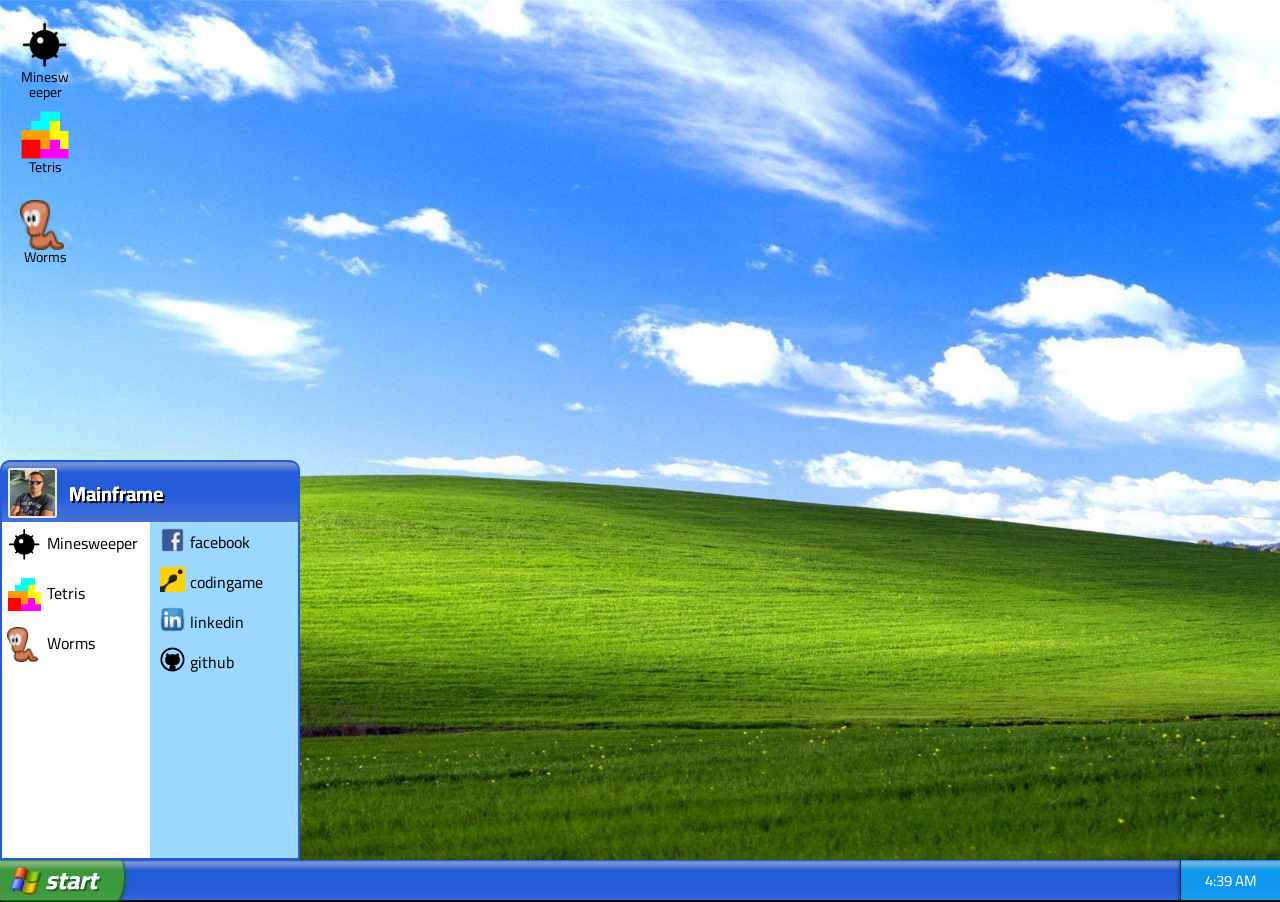
<file: index.html>
<!DOCTYPE html>
<html lang=en>
<head>
	<title>WinXP</title>
	<link rel="stylesheet" type="text/css" href="winXP.css">
	<link rel="stylesheet" type="text/css" href="games/tetris/tetris.css">
	<link rel="stylesheet" type="text/css" href="games/minesweeper/minesweeper.css">
	<link rel="stylesheet" type="text/css" href="games/worms/worms.css">

	<script type="text/javascript" src="loader.js" defer></script>
	<script type="text/javascript" src="icon.js"></script>
	<script type="text/javascript" src="window.js"></script>
	<script type="text/javascript" src="games/worms/worms.js"></script>
	<script type="text/javascript" src="games/tetris/tetris.js"></script>
	<script type="text/javascript" src="games/minesweeper/minesweeper.js"></script>
	<script type="text/javascript" src="taskbar.js"></script>
	<script type="text/javascript" src="winXP.js" defer></script>

  <link rel="icon" type="image/x-icon" href="images/favicon2.ico">
</head>
<body>
</body>
</html>

<!--
https://iconarchive.com/show/be-box-icons-by-be-os/BeBox-Minesweeper-icon.html

-->
</file>
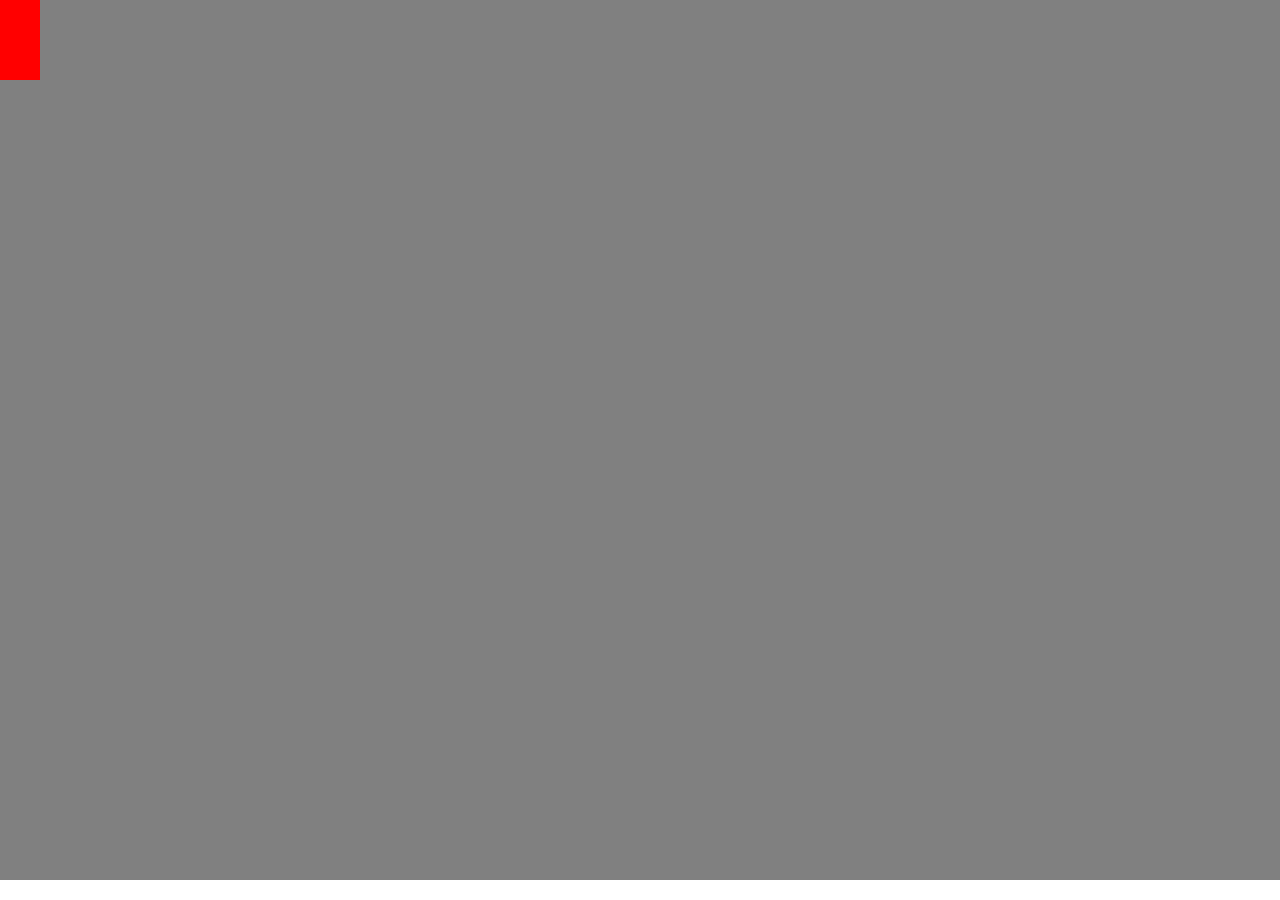
<file: assets/test.html>
<!DOCTYPE html>
<html>
<head>
	<title></title>
	<style type="text/css">
		.icon{
			position: absolute;
			top:100px;
			left: 150px;
			background: red;
			width: 50px;
			overflow: hidden;
			height: 70px;
		}
		.icon img{
			position: absolute;
			top: 0;
			width: 100%;
			display: block;

		}
		.icon span {
			position: absolute;
			bottom:0;
			text-align: center;
			word-break: break-all;
		}
		.icon span.overflow {
			position: absolute;
			bottom:0;
			text-align: center;
/*			word-break: break-all;
			overflow-wrap: normal;
			overflow-wrap: break-word;
			overflow-wrap: anywhere;*/

			overflow-wrap: break-word;

		}
		.empty {
			background: gray;
		}
		.empty[dragable] {
			background: red;
			cursor:pointer;
		}
	</style>
</head>
<body>
	<!--
	<div class="icon"><img src="images/minesweeper.ico"><span>minesweeper</span></div>
	<div class="icon" style="top: 200px"><img src="images/minesweeper.ico"><span class="overflow">minesweeper</span></div>
-->
	<script type="text/javascript">

function Cell(){

}


let W = window.innerWidth;
let H = window.innerHeight;
console.log(W,H);

let sizeW = 40;
let sizeH = 80;

let w = Math.floor(W / sizeW);
let h = Math.floor(H / sizeH);

const grid = [];

for (let i=0; i<h; i++) {
	for (let j=0; j<w; j++) {
		//grid[i][j] = 
		let cell = document.createElement('DIV');
		cell.className = 'empty';
		cell.style.position = 'absolute';
		cell.style.top = i * sizeH + 'px';
		cell.style.left = j * sizeW + 'px';
		cell.style.width = sizeW + 'px';
		cell.style.height = sizeH + 'px';


		document.body.appendChild(cell);
	}
}

let cell2 = document.querySelector('.empty');
cell2.setAttribute('dragable', true);
document.body.addEventListener('mousemove', ()=>{
	console.log(event)	
});

//cell2.dragable = true;

cell2.addEventListener('dragend', function (event) {
	console.log('dragend');
	console.log(event)
	//srcElement
	//target
	//toElement
});
cell2.addEventListener('dragstart', function (event) {
	console.log('dragstart');
	console.log(event);
	//createGHOST!!!
});
	</script>
</body>
</html>
<pre>
	element
dragstart
dragend


	dropzone
drop
dragover
dragenter
dragleave
</pre>
</file>
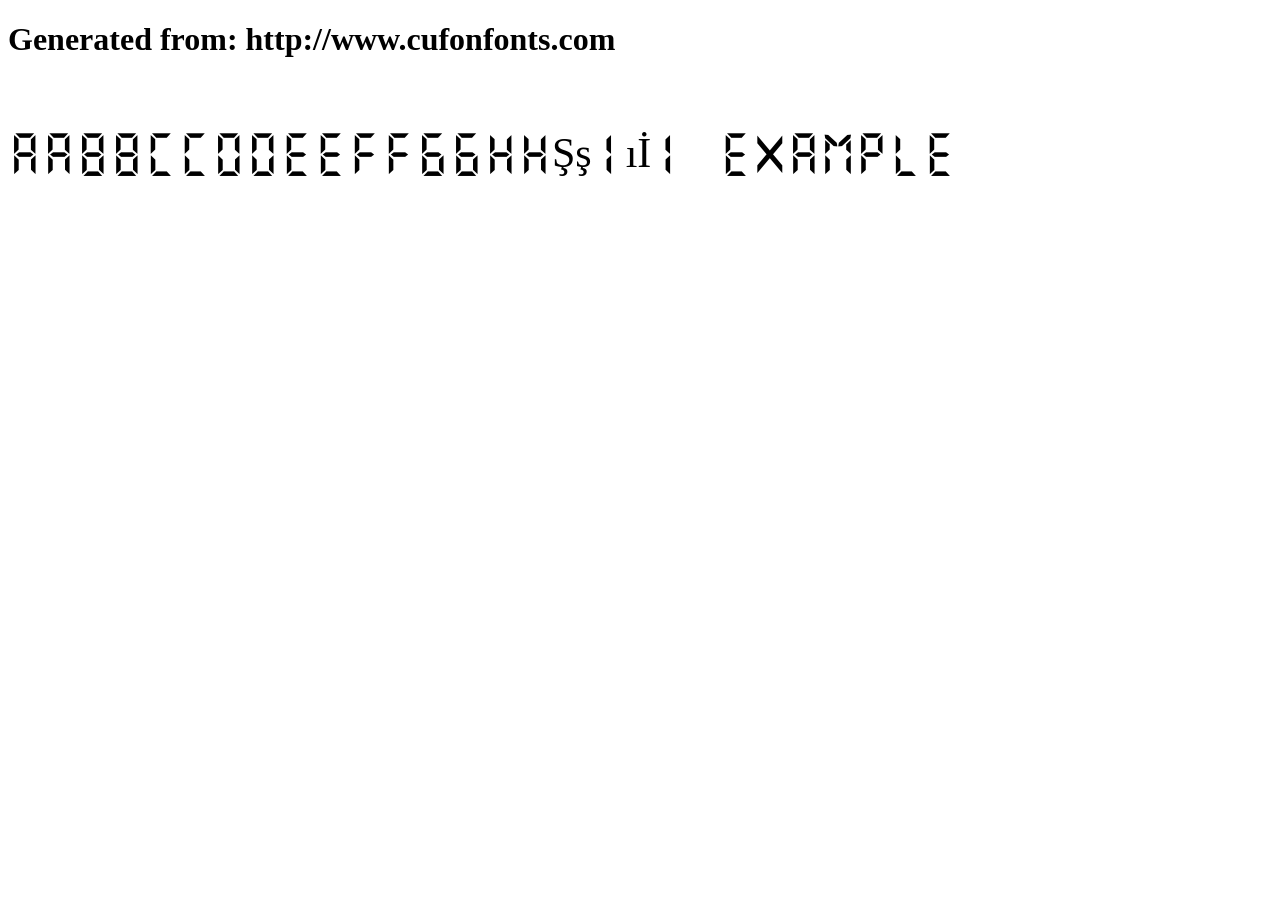
<file: digital-numbers-cufonfonts-webfont/example.html>
<!DOCTYPE html>
<html xmlns="http://www.w3.org/1999/xhtml">
<head>
    <meta http-equiv="Content-Type" content="text/html; charset=utf-8"/>
    <link rel="stylesheet" type="text/css"
          href="style.css"/>
</head>

<body>

<h1>Generated from: http://www.cufonfonts.com</h1><br/>
<h1 style="font-family:'Digital Numbers Regular';font-weight:normal;font-size:42px">AaBbCcDdEeFfGgHhŞşIıİi Example</h1>


</body>
</html>
</file>
<file: winXP.css>
/*

https://iconarchive.com/show/simple-rounded-social-icons-by-graphics-vibe/linkedin-icon.html

monospace font
https://fonts.google.com/specimen/VT323?category=Monospace#standard-styles


icon editor
http://www.xiconeditor.com/
*/
/*@import url('https://fonts.googleapis.com/css2?family=Encode+Sans+Expanded:wght@300&display=swap');*/
@import url('https://fonts.googleapis.com/css2?family=Encode+Sans+Expanded:wght@500&display=swap');
@import url('https://fonts.googleapis.com/css2?family=Encode+Sans+Expanded:wght@200;300&display=swap');
@import url('https://fonts.googleapis.com/css2?family=Encode+Sans+Expanded:wght@200;300&family=Lato&display=swap');
@import url('https://fonts.googleapis.com/css2?family=Changa:wght@400&family=Encode+Sans+Expanded:wght@200;300&family=Lato&display=swap');
@import url('https://fonts.googleapis.com/css2?family=Cairo:wght@300;400;800&family=Changa:wght@200&family=Encode+Sans+Expanded:wght@200;300&family=Lato&display=swap');

html {
 	background-color:black;
 	overflow: hidden;
 	font-family: 'Encode Sans Expanded', sans-serif;
 	font-family: 'Lato', sans-serif;
 	font-family: 'Cairo', sans-serif;
 	color: light-dark(white, rgb(203,203,203));
	/*color: light-dark(white, transparent);
	text-shadow: 0 0 light-dark(transparent, white);*/
}
body, html, div{
	margin: 0;
	padding: 0;
}

html, body, #winXP {
 	width: 100%;
 	height: 100%;
}

#loaderScreen{
    position: fixed;
    height: 100%;
    width: 100%;
    background: black;
    z-index: 1000;
}


#loaderFrame{
	height: 20px;
	width: 140px;
	border: 1px solid white;
	border-radius: 4px;
	position: fixed;
	left: 50%;
	top: calc(50% + 150px);
	overflow: hidden;	
	transform: translate(-50%,0%);
}

.loaderFloat{
	height: 16px;
	width: 10px;
	float: left;
	background: white;
	margin: 2px 0 0 5px;
	box-shadow: inset 0 0 12px blue;
	position: relative;
	left: -50px;
	animation: floatRight 2s linear infinite;
}

@keyframes floatRight{
	100%{
		left: +150px;
	}
}

.fadeLoader{
	opacity: 1;
	animation: fadeLoader 1s ease-in-out forwards .2s;
}

@keyframes fadeLoader{
	0%{
		opacity: 1;	
	}
	100%{
		opacity: -1;
		z-index: -1000;
	}
}


#winXP{
	/*background-size: auto 100%;*/
    background-position-y: center;
}

#winXP .icon{
	position: absolute;
	/*background-color: red;*/
	height: 80px;
	width: 50px;
	cursor: pointer;
	overflow: hidden;
	text-transform: capitalize;
	color: black;
	color: light-dark(black, transparent);
	text-shadow: 0 0 light-dark(transparent, black);
	/*padding: 0 5px;*/
	font-size: 14px;
	/*font-weight: 300;*/
	line-height: 15px;
}

#winXP .icon img:hover + .icon-name, #winXP .icon .icon-name:hover{
	text-decoration: underline;
	color:light-dark(white, rgb(203,203,203));
	color:light-dark(white, transparent);
	text-shadow: light-dark(transparent, white);
}

#winXP .icon img{
 	/*
 	background-color: red;*/
 	height: 50px;
 	/*width: 50px;*/
 	position: absolute;
 	display: block;
 	top: 0;

}


#winXP .icon .icon-name{

	position: absolute;
	top:50px;
	word-break: break-all;
	text-align: center;
	width: 100%;
	max-height: 30px;
}

::selection {
 	background: transparent;
}
 /*::selection { color: red; }*/

#winXP #taskbar {
	background: red;
	position: absolute;
	bottom: 0;
	height: 40px;
	width: 100%;
	background-color: #235bd9; /*blue;*/
	z-index: 44;
}
#winXP #taskbar #sub-taskbar{
	display:flex;
	flex-direction:row;
	height: 100%;
}

#winXP #taskbar #startMenu {
  	
 	position: relative;
 
 	height: 100%;
 
 	background-color: #3b983b;
 
 	width: 100px;
 	border-radius: 0 8px 25px 0;
 	border-radius: 0 8px 22px 0;
 	border-right: 1px solid  #1e661e;
 
 	color:light-dark(white, rgb(203,203,203));
 	color:light-dark(white, transparent);
 	font-style: italic;
 	font-size: 25px;

 	font-weight: bold;
 	text-shadow: 0 0 white, 2px 2px #226424;
 	padding-left: 45px;
 	line-height: 40px;
 	cursor:pointer;
 	border-radius: 0 5px 9px 0 / 0 15px 24px 16px;
 	overflow: hidden;
 	box-shadow: 3px 0 #226424;
 	box-shadow: 1px 0 1px #226424;
 	box-shadow: 1px 2px 3px #226424;

 	z-index: 5;
 	flex-basis:125px;

}

#winXP #taskbar #startMenu img{
 	position: absolute;
 	display: block;
 	top: 5px;
 	left: 10px;
 	height: 30px;

}

#winXP #taskbar #startMenu img:first-of-type{
 	top: 7px;
 	left: 12px;
 	filter: grayscale(100%);
 	filter: brightness(50%);

}

#winXP #taskbar #startMenuDropDown{
	height: 400px;
	width: 300px;
	background: red;
	position: absolute;
	bottom: 40px;
	z-index: 500;
	border: 2px solid #235bd9;
	background: #235bd9;
	border-radius: 10px 10px 0px 0px;
	overflow: hidden;
}
#winXP #taskbar #startMenuDropDown #startMenuDropDownHeader {
	height: 60px;
	width: 100%;
	
	position: absolute;
	top:0;
	cursor:default;
	background:
		linear-gradient(to bottom, transparent -20%, rgba(203,203,203,0.5) 4%, rgba(203,203,203,0.0) 18%),
		linear-gradient(to top, rgba(203,203,203,0.2) 0%, rgba(203,203,203,0.0) 50%);


}
#winXP #taskbar #startMenuDropDown #startMenuDropDownHeader img{
	height: 50px;
	margin-top: 6px;
	margin-left: 6px;
	display: block;
	position: absolute;
	border: 2px solid #e9e9e9;
	border-radius: 3px;
	background: #0D98EE;

}
#winXP #taskbar #startMenuDropDown #startMenuDropDownHeader div:last-of-type{
	
	margin-top: 13px;
	margin-left: 67px;
	font-size: 20px;
	position: absolute;
	color: light-dark(white, transparent);
	font-weight: bold;
  	text-shadow: 0 0 white, 2px 2px #000000;
}

#winXP #taskbar #startMenuDropDown #startMenuDropDownPanel {
	
	width: 100%;
	background: light-dark(white, rgb(203,203,203));;
	position: absolute;
	top:60px;
	bottom: 0;
}
:root{
	color-scheme: light-dark;
}
#winXP #taskbar #startMenuDropDown #startMenuDropDownPanel #startMenuDropDownLeftPanel{
	
	width: 50%;
	background: light-dark(white, rgb(203,203,203));
	background: transparent;
	position: absolute;
	left: 0px;
	height: 100%;
}

#winXP #taskbar #startMenuDropDown #startMenuDropDownPanel #startMenuDropDownLeftPanel canvas{
	
	width: 100%;
	background: light-dark(white, rgb(203,203,203));
	background: transparent;
	position: absolute;
	left: 0px;
	height: 100%;
}

#winXP #taskbar #startMenuDropDown #startMenuDropDownPanel #startMenuDropDownLeftPanel .start-menu-icon{

	height: 50px;
	color:black;
	color:light-dark(black, transparent);
	text-shadow: 0 0 light-dark(transparent, black);
}
#winXP #taskbar #startMenuDropDown #startMenuDropDownPanel #startMenuDropDownLeftPanel .start-menu-icon:hover{
	/*background: #7f8180;
	background: #C0C0C0;
	background: #0D98EE;*/
	cursor: pointer;
	
}
#winXP #taskbar #startMenuDropDown #startMenuDropDownPanel #startMenuDropDownLeftPanel .start-menu-icon img{
	display: block;
	position: absolute;
	left:0;
	height: 35px;
	margin: 5px;
}
#winXP #taskbar #startMenuDropDown #startMenuDropDownPanel #startMenuDropDownLeftPanel .start-menu-icon div{
	position: absolute;
	left: 45px;
	padding-top: 6px;
	padding-bottom: 6px;
	padding-right: 100px;
	text-transform: capitalize;
}
#winXP #taskbar #startMenuDropDown #startMenuDropDownPanel #startMenuDropDownLeftPanel .start-menu-icon div:hover{
	text-decoration: underline;
	color: blue;
}

#winXP #taskbar #startMenuDropDown #startMenuDropDownPanel #startMenuDropDownRightPanel{
	
	width: 50%;
	background: gray;
	background: #0D98EE;
	background: #9ad8ff;
	position: absolute;
	right: 0px;
	height: 100%;
	padding: 5px;
}

#winXP #taskbar #startMenuDropDown #startMenuDropDownPanel #startMenuDropDownRightPanel .socialLink{
	
	background-size: 25px;
	background-repeat: no-repeat;
	background-position: 5px 0px;
	height: 40px;

}


#winXP #taskbar #startMenuDropDown #startMenuDropDownPanel #startMenuDropDownRightPanel .socialLink a{
	
	display: block;
	margin-left: 35px;
	text-decoration: none;
	text-transform: lowercase;
}


#winXP #taskbar #startMenuDropDown #startMenuDropDownPanel #startMenuDropDownRightPanel .socialLink a:link,
#winXP #taskbar #startMenuDropDown #startMenuDropDownPanel #startMenuDropDownRightPanel .socialLink a:visited {
	
	color: light-dark(black, transparent);
	text-shadow: 0 0 light-dark(transparent, black);

}

#winXP #taskbar #startMenuDropDown #startMenuDropDownPanel #startMenuDropDownRightPanel .socialLink a:hover{
	color: blue;
	text-decoration: underline;
}


#winXP #taskbar #startMenuDropDown #startMenuDropDownPanel #startMenuDropDownRightPanel .socialLink a:active{
	color: light-dark(white, rgb(203,203,203));
}

#winXP #taskbar #taskbar-clock{
	position: relative;
	background: #0D98EE;
	color: light-dark(white, transparent);
	text-shadow: 0 0 light-dark(transparent, white);
	height: 100%;
	line-height: 42px;

	font-size: 15px;
	text-align: center;
	cursor:pointer;
	cursor: auto;
	border-left: 1px solid rgba(0,0,0,0.7);
	border-left: 1px solid light-dark(rgba(0,0,0,0.7), rgb(203,203,203));
    box-shadow: 0px 1px 3px rgba(0,0,0,0.7);
    flex-basis: 100px;

}

#winXP #taskbar #sub-taskbar #taskbar-icon-container{
	flex-basis: calc(100% - 225px);
}


#winXP #taskbar #sub-taskbar #taskbar-icon-container #taskbar-icons{
	/*background: green;*/
	height: 30px;
	margin-top: 5px;
	margin-left: 15px; 
	/*width: 100%;*/
	display: flex;
}


#winXP #taskbar #sub-taskbar #taskbar-icon-container #taskbar-icons .taskbar-item{
	
	height: 100%;
	border-radius: 5px;
	flex-basis: 150px;
	z-index: 44;
	color:rgba(203,203,203,0.8);
	font-size: 15px;
	background-repeat: no-repeat;
	text-transform: capitalize;
	cursor: pointer;

	box-shadow: 2px 0px 1px #5252ff;
	margin-left: 2px;
	background-color: #3880F6;
	background-image:linear-gradient(
		to bottom,
		rgba(203,203,203,0) -20%,
		rgba(203,203,203,0.3) 5%,
		rgba(203,203,203,0) 10%,
		rgba(203,203,203,0) 60%,
		rgba(203,203,203,0.2) 98%,
		rgba(203,203,203,0) 120%
	);
	background-image:linear-gradient(
		to bottom,
		rgba(203,203,203,0) -20%,
		rgba(203,203,203,0.3) 10%,
		rgba(203,203,203,0) 25%,
		rgba(203,203,203,0) 60%,
		rgba(203,203,203,0.2) 90%,
		rgba(203,203,203,0) 120%
	);
	position: relative;
	width: 100%;
	overflow: hidden;
}

#winXP #taskbar #sub-taskbar #taskbar-icon-container #taskbar-icons .taskbar-item img {

	width: 23px;
	display: block;
	position: absolute;
	left: 5px;
	top: 4px;
}
#winXP #taskbar #sub-taskbar #taskbar-icon-container #taskbar-icons .taskbar-item div {
	position: absolute;
	left: 32px;
}
#winXP #taskbar #sub-taskbar #taskbar-icon-container #taskbar-icons .taskbar-item:active{
	color:black;
}

#winXP #taskbar #sub-taskbar #taskbar-icon-container #taskbar-icons .taskbar-item.taskbar-item-shadow{
	position: absolute;
	background:red;
}

#winXP #taskbar #sub-taskbar #taskbar-icon-container #taskbar-icons .taskbar-item.focused {
	font-weight: 800;
	color: light-dark(white, transparent);
	text-shadow: 0 0 light-dark(transparent, white);
	background-color: #3a77ff;


	background-image:linear-gradient(
		to bottom,
		rgba(203,203,203,0) -20%,
		rgba(203,203,203,0.3) 15%,
		rgba(203,203,203,0) 30%,
		rgba(203,203,203,0) 60%,
		rgba(203,203,203,0.2) 80%,
		rgba(203,203,203,0) 120%
	);
	background-image:linear-gradient(
		to bottom,
		rgba(203,203,203,0) -20%,
		rgba(203,203,203,0.3) 5%,
		rgba(203,203,203,0) 10%,
		rgba(203,203,203,0) 60%,
		rgba(203,203,203,0.2) 98%,
		rgba(203,203,203,0) 120%
	);
	box-shadow: none;
	box-shadow: 1px 0px 1px #5252ff;

}

.shadow{
 	position: absolute;
 	display: block;
 	top: 0.5px;
 	left: 0px;
 	height: 10px;
 	height: 100%;
 	width: 100%;
	background:
		linear-gradient(to bottom, transparent -20%, rgba(203,203,203,0.5) 6.25%, rgba(203,203,203,0.0) 23.3%),
		linear-gradient(to top, rgba(203,203,203,0.1) 0%, rgba(203,203,203,0.0) 30%);

}

.window{
	top:100px;
	left:200px;
	position: absolute;
	border: 2px solid #235bd9;
	background: #235bd9;
	border-radius: 10px 10px 0px 0px;
	overflow: hidden;
	outline: 0px solid transparent;
	z-index: 10;
	color:black;
	

}

.window.focused .window-header{
	background: #235bd9;
}
.window .window-header{
	height: 30px;
	width: 100%;
	
	background: #3a77ff;
	
	display: flex;
	cursor: pointer;
	position: relative;

}

.window .window-sub-header{
	flex-grow: 1;
	height: 100%;
	/*width: 100%;*/
	
	background-repeat: no-repeat;
	background-size: 20px;
	background-position: 5px 5px;
	padding-left: 30px;
	/*padding-top: 7px;*/
	text-transform: capitalize;
	font-weight: 300;
	color: rgba(203,203,203,0.8);
	/*background-color: #3a77ff;*/
}


.window .window-menu{
	height: 25px;
	width: 100%;
	background: #ece9d8;
	background: transparent;
	color: light-dark(black, transparent);
	text-shadow: 0 0 light-dark(transparent, black);
}


.window .window-menu > canvas {
	position: absolute;
	left: 0;
	z-index: -1;
	width: 100%;
	height: 25px;
}

.window .window-menu .sub-menu {

	height: 100%;
	padding: 0 5px;
	float: left;
	line-height: 25px;
	font-size: 13px;
}
.window .window-menu .sub-menu:hover {
	color: gray;
	cursor: pointer;
}
.window .window-menu .sub-menu canvas {
	position: absolute;
    left: 0;
    width: 100%;
    height: 100%;
    top: 0;
    z-index: -1;
}

.window .window-menu .drop-down-menu{
	background: #ece9d8;
	width: 120px;
	margin: 0;
	padding: 0;
	list-style-type: none;
	position: absolute;
	top:50px;
	left:0px;

	color: light-dark(black, transparent);
	text-shadow: 0 0 light-dark(transparent, black);
	z-index: 50;

}

.window .window-menu .sub-menu:hover .drop-down-menu{
	border:1px solid black;
}
.window .window-menu .sub-menu .drop-down-menu li.selected{
	font-weight: bold;
}
/*.window .window-menu .sub-menu .drop-down-menu li[data-difficulty]:first-of-type*/
.window .window-menu .sub-menu .drop-down-menu li:first-of-type{
	border-bottom: 1px solid black;
}

.window .window-menu .sub-menu .drop-down-menu li:last-of-type{
	border-top: 1px solid black;
}

.window .window-menu .sub-menu .drop-down-menu li{
	padding: 0 5px;
}
.window .window-menu .sub-menu .drop-down-menu li:hover{
	color: gray;
}
.window .window-program {
	position: relative;
	top: 0px;
}

.window .button {
	
	margin-top: 5px;
	margin-right: 2px;
	height: 20px;
	width: 20px;
	flex-basis: 20px;
	border: 1.5px solid light-dark(white, rgb(203,203,203));
	border-radius: 3px;
	overflow: hidden;
	z-index: 5;
	background-size: 20.5px;
	background-position: -1px -1px;
}

.window .close-button {
	background-color: red;
}

.window.focused {
	/*z-index: 50;*/
	border-color:#3880F6;
	border-color: #3f88ff;
	display: block;
}

.window.focused .button{
	opacity: 1.0;
}

.window.focused .window-header{

	background-color: #235bd9;
}

.window .button{
	opacity: 0.5;
}

.window.focused .window-sub-header{

	color: light-dark(white, transparent);
	text-shadow: 0 0 light-dark(transparent, white);
	font-weight: 800;
	
}
.window .minimize-button {
	background-image: url('images/minimize.ico');
}

.window .button > div{
	
	background: #3880F6;
	height: 18px;
	width: 18px;
	margin: 1px;
	box-shadow: 0px 0px 2px black;
}

.window .button .shadow{
	position: relative;
}


.hide {
	display: none;
}

.window .button.maximize-button{
	
	opacity: 0.3;
	background-image: url('images/maximize2.ico');
	cursor: auto;
}
.window .button.close-button{
	background-image: url('images/close2.ico');
}
</file>
<file: games/tetris/tetris.css>
* {
 	/*background: black;*/
 	margin: 0;
 	padding: 0;
 	box-sizing: border-box;

 }
#game{
	position: relative;;
	background: rgba(255,0,0,.5);
	font-family: Arial;
	color:white;
}
#wrapper {
	position: absolute;
	left: 50%;
	transform: translate(-50%,0);
	/*width: 300px;*/
}
#next,#score,#level,#lines{
	background: black;
}
#score div, #level div, #lines div {
	width: 100%;
	height: 50%;
	text-align: center;

	/*color: white;*/
}

#play,#background,.brick,.blank, #next,#score,#level,#lines, #button-div{
	position: absolute;
}

#button-div button{
	display: block;
	height: 100%;
	width: 100%;
	background-color: #235bd9;
}
.cell0, .cell1, .cell2, .cell3, .cell4, .cell5, .cell6, .cell7, .cell {
	position: absolute;
	z-index: 6;
}
#side-panel{
	position: absolute;
	left: 260px;
	top: 20px;
	height: 400px;
	background: white;
	background: #ff5a5a;
	background: #17b2bb85;
	width: 120px;
	color: white;
	line-height: 21px;
}
#tetris{
	position: absolute;
	background: black;
	/*left: 50%;
	transform: translate(-50%,0);*/
}
#game-over{
	position: absolute;
	background-color: rgba(0,0,0,0);
	/*z-index: 10;*/
	width: 100%;
	/*height: 100%;*/
}
#game-over > div{
	position: absolute;
	background-color: rgba(0,0,0,0);
	transition: color 1s linear;
	
	font-size:  23px;
	
	text-align: center;
	left: 50%;
	top: 50%;
	width: 100%;
	transform: translate(-50%,-50%);
}
#game-over .message div, .message div{
	/*display:inline-block;*/
	display:inline;
}
/*#game-over > div > div {
	color:black;
	transition: color 5s linear;
}*/
#game-over > div > div.dimm {
	/*color:white;*/
}
#game-over.dim{
	background-color: rgba(0,0,0,.5);
	z-index: 10;
	transition: background-color 0.5s linear;
	/*transform: translate(-50%,-50%);*/
}

/*transition: color 1s linear;*/
#game-over.dim > div > div {
	/*color:white;*/
}
#background {
	background-color: rgba(0,0,0,1);
}

.brick{

	border: solid 1px black;

	border-top: solid light-dark(rgba(161, 51, 51, 0.9), rgb(255, 255, 255, .63));
	border-left: solid light-dark(rgba(161, 51, 51, 0.9), rgb(255, 255, 255, .63));
	

	border-right: solid light-dark(rgba(169, 51, 51, 0.5), rgb(109, 109, 109, 0.43));
	border-bottom: solid light-dark(rgba(161, 51, 51, 0.5), rgb(109, 109, 109, 0.43));
	
	border-width: 5px;
	/*background: rgb(255, 0, 0);*/
}


.blank{

	/*border-top: solid rgb(255, 150, 150);
	border-left: solid rgb(255, 150, 150);
	border-right: solid rgb(150, 0, 0);
	border-bottom: solid rgb(150, 0, 0);
	border-width: 5px;*/
	background: rgb(0, 0, 0);
	z-index: 5;
}

.red, .cell0{
	border-top: solid light-dark(rgb(255, 150, 150),  rgb(231, 150, 150));
	border-left: solid light-dark(rgb(255, 150, 150),  rgb(231, 150, 150));
	border-top: solid light-dark(rgb(255, 150, 150),  rgb(179, 116, 116));
	border-left: solid light-dark(rgb(255, 150, 150),  rgb(179, 116, 116));
	border-right: solid light-dark(rgb(150, 0, 0),  rgb(255, 23, 23));;
	border-bottom: solid light-dark(rgb(150, 0, 0),  rgb(255, 23, 23));;
	background: rgb(255, 0, 0);
	background: light-dark(rgb(255, 0, 0), rgb(231, 0, 0));
}

.blue, .cell1{
	border-top: solid light-dark(rgb(150, 150, 255), rgb(127,127,255));
	border-left: solid light-dark(rgb(150, 150, 255), rgb(127,127,255));
	border-right: solid light-dark(rgb(0, 0, 150), rgba(46, 46, 139,0.46));
	border-bottom: solid light-dark(rgb(0, 0, 150), rgba(46, 46, 139,0.46));
	border-right: solid light-dark(rgb(0, 0, 150), rgba(239, 97, 97, 0.46));
	border-bottom: solid light-dark(rgb(0, 0, 150), rgba(239, 97, 97, 0.46));
	background: rgb(0, 0, 255);
}


.green, .cell2{
	border-top: solid rgb(150, 255, 150);
	border-left: solid rgb(150, 255, 150);
	border-right: solid rgb(0, 150, 0);
	border-bottom: solid rgb(0, 150, 0);
	background: rgb(0, 255, 0);
}

.pink, .cell3{
	border-top: solid rgb(255, 150, 255);
	border-left: solid rgb(255, 150, 255);
	border-right: solid light-dark(rgb(150, 0, 150), rgb(217, 27, 217));
	border-bottom: solid light-dark(rgb(150, 0, 150), rgb(217, 27, 217));
	background: rgb(255, 0, 255);
}

.orange, .cell4{
	border-top: solid rgb(255, 200, 150);
	border-left: solid rgb(255, 200, 150);
	border-right: solid rgb(150, 75, 0);
	border-bottom: solid rgb(150, 75, 0);
	background: rgb(255, 150, 0);
}

.yellow, .cell5{
	border-top: solid light-dark( rgb(255, 255, 150),  rgb(231, 231, 150));
	border-left: solid light-dark( rgb(255, 255, 150),  rgb(231, 231, 150));
	border-right: solid rgb(150, 150, 0);
	border-bottom: solid rgb(150, 150, 0);
	background: rgb(255, 255, 0);
	background: light-dark(rgb(255, 255, 0), rgb(231, 231, 0));
}

.orange1, .cell6{
	border-top: solid rgb(150, 200, 255);
	border-left: solid rgb(150, 200, 255);
	border-right: solid light-dark(rgb(0, 75, 150), rgb(108, 141, 175));
	border-bottom: solid light-dark(rgb(0, 75, 150), rgb(108, 141, 175));
	background: rgb(0, 150, 255);
}



.cube {
	height: 20px;
	width: 20px;
	border-width: 3px;
}
.outer_cube {
width: 21px;
	/*border-top: 1px solid white;
	border-left: 1px solid white;
	border-right: 1px solid gray;
	border-bottom: 1px solid gray;*/
	border: 0.5px solid black;
	float: left;
	}
</file>
<file: games/minesweeper/minesweeper.css>
/*src: https://icons.iconarchive.com/icons/famfamfam/mini/16/flag-red-icon.png*/
/*https://icons.iconarchive.com/icons/yusuke-kamiyamane/fugue/16/flag-black-icon.png*/
/*https://icons.iconarchive.com/icons/custom-icon-design/mini/16/Flag-icon.png*/
/* https://iconarchive.com */

/*
font source
https://www.cufonfonts.com/font/digital-numbers
*/
@font-face {
    font-family: 'Digital Numbers Regular';
    font-style: normal;
    font-weight: normal;
    src: local('Digital Numbers Regular'), url('DigitalNumbers-Regular.woff') format('woff');
}


/*
icon creator
http://www.xiconeditor.com/
*/

#minesweeper-wrapper{
	background: #C0C0C0;
	position: relative;
	display: flex;
	flex-direction: column;
	border-top: 5px solid white;
	border-left: 5px solid white;
	border-width: 4px;
	box-sizing: content-box;
}


#minesweeper-play, #minesweeper-header{
	border-top: 5px solid #7f8180;
	border-left: 5px solid #7f8180;
	border-bottom: 5px solid white;
	border-right: 5px solid white;
	margin: 7px;
}
#minesweeper-header{
	flex-basis: 40px;
	border-width: 3px;
	display:flex;
	justify-content: space-between;
}

#minesweeper-play{
	flex-grow: 1;
	border-width: 5px;
	position: relative;
	background: #7f8180;
}

.minesweeper-cell{
	position: absolute;
	background: #C0C0C0;
	border: 3px solid black;

	border-top-color: white;
	border-left-color: white;
	border-right-color: #7f8180;
	border-bottom-color: #7f8180;
	text-align: center;
	line-height: 20px;
	font-family: Arial;
	font-weight: bold;
	cursor: pointer;
	background-size: 13px 13px;
	background-repeat: no-repeat;
	background-position: 0px 1px;
}

.minesweeper-cell.minesweeper-free:active,
.minesweeper-cell.minesweeper-question-indicator:active{
	border: 1px solid #7f8180;
	background-image: none; 
}

.minesweeper-cell.minesweeper-free{
	border: 1px solid #7f8180;
}

.minesweeper-cell.minesweeper-bomb-explode{
	background-color: red;
}

.minesweeper-cell.minesweeper-color1{
	color: transparent;
	text-shadow: 0 0 blue;
}

.minesweeper-cell.minesweeper-color2{
	color: transparent;
	text-shadow: 0 0 green;
}

.minesweeper-cell.minesweeper-color3{
	color: transparent;
	text-shadow: 0 0 red;
}

.minesweeper-cell.minesweeper-color4{
	color: transparent;
	text-shadow: 0 0 darkblue;
}

.minesweeper-cell.minesweeper-color5{
	color: transparent;
	text-shadow: 0 0 blue;
}

.minesweeper-cell.minesweeper-color6{
	color: transparent;
	text-shadow: 0 0 black;
}

.minesweeper-cell.minesweeper-color7{
	color: transparent;
	text-shadow: 0 0 black;
}

.minesweeper-cell.minesweeper-color8{
	color: transparent;
	text-shadow: 0 0 black;
}

.minesweeper-cell.minesweeper-flag-indicator {
	background-image: url('images/mineseeper-flag2.ico');
}

.minesweeper-cell.minesweeper-question-indicator {
	background-image: url('images/Faq-icon.png');
	background-image: url('images/question.ico');
	background-image: url('images/question2.ico');
	background-position: 0.5px 0.5px;
}

.minesweeper-cell.hover{
	border: 1px solid #7f8180;
}

.minesweeper-cell,
.minesweeper-cell.minesweeper-flag-indicator.hover,
.minesweeper-cell.minesweeper-question-indicator.hover{
	border-width: 3px;
	border-top-color: white;
	border-left-color: white;
	border-right-color: #7f8180;
	border-bottom-color: #7f8180; 
}

.minesweeper-digital{
	height: 20px;
	background: red;
	flex-basis: 45px;
	font-family: "Digital Numbers Regular";
	color:red;
	font-size: 24px;
	display: flex;

}

#minesweeper-header > div {
	background: black;

	height: 30px;
	margin: 5px;
}

#minesweeper-header #minesweeper-indicator {
	flex-basis: 30px;
	border: 3px solid white;
	border-right-color: #7f8180;
	border-bottom-color: #7f8180;
	background: #C0C0C0;
	/*background-image: url('smile.ico');*/
	background-repeat: no-repeat;
	background-size: 26px;
	background-position: 2px -1px;
}
#minesweeper-header #minesweeper-indicator:active {
	border-right-color: white;
	border-bottom-color: white;
	border-top-color: #7f8180;
	border-left-color: #7f8180;
}

#minesweeper-header .minesweeper-digital > div {
	width:16px;
	margin: -1px;
}

.minesweeper-cell.minesweeper-bomb-icon{
	border: 1px solid #7f8180;
}

.minesweeper-cell.minesweeper-bomb-icon, .minesweeper-cell.minesweeper-bomb, .minesweeper-cell.minesweeper-miss{
	background-image: url('favicon.ico');
	background-size: 19px;
	background-position: 0px 0px;
	border: 1px solid #7f8180;
}

.minesweeper-cell.minesweeper-miss{
	background-image: url('images/no-bomb.ico'), url('favicon.ico');
}
</file>
<file: games/worms/worms.css>
#worms-canvas-background{
    background: url('images/0.jpg')
        
}
#game-over-worms{
	position: absolute;
	background-color: rgba(0,0,0,0);
	/*z-index: 10;*/
	width: 100%;
	/*height: 100%;*/
}
#game-over-worms > div{
	position: absolute;
	background-color: rgba(0,0,0,0);
	transition: color 1s linear;
	
	font-size:  23px;
	
	text-align: center;
	left: 50%;
	top: 50%;
	width: 100%;
	transform: translate(-50%,-50%);
}

#game-over-worms .message div, .message div{
	/*display:inline-block;*/
	display:inline;
}
/*#game-over > div > div {
	color:black;
	transition: color 5s linear;
}*/
#game-over-worms > div > div.dimm {
	/*color:white;*/
}
#game-over-worms.dim{
	background-color: rgba(0,0,0,.5);
	z-index: 10;
	transition: background-color 0.5s linear;
	/*transform: translate(-50%,-50%);*/
}

/*transition: color 1s linear;*/
#game-over-worms.dim > div > div {
	/*color:white;*/
}
</file>
<file: digital-numbers-cufonfonts-webfont/style.css>
/* #### Generated By: http://www.cufonfonts.com #### */

    @font-face {
    font-family: 'Digital Numbers Regular';
    font-style: normal;
    font-weight: normal;
    src: local('Digital Numbers Regular'), url('DigitalNumbers-Regular.woff') format('woff');
    }
</file>
